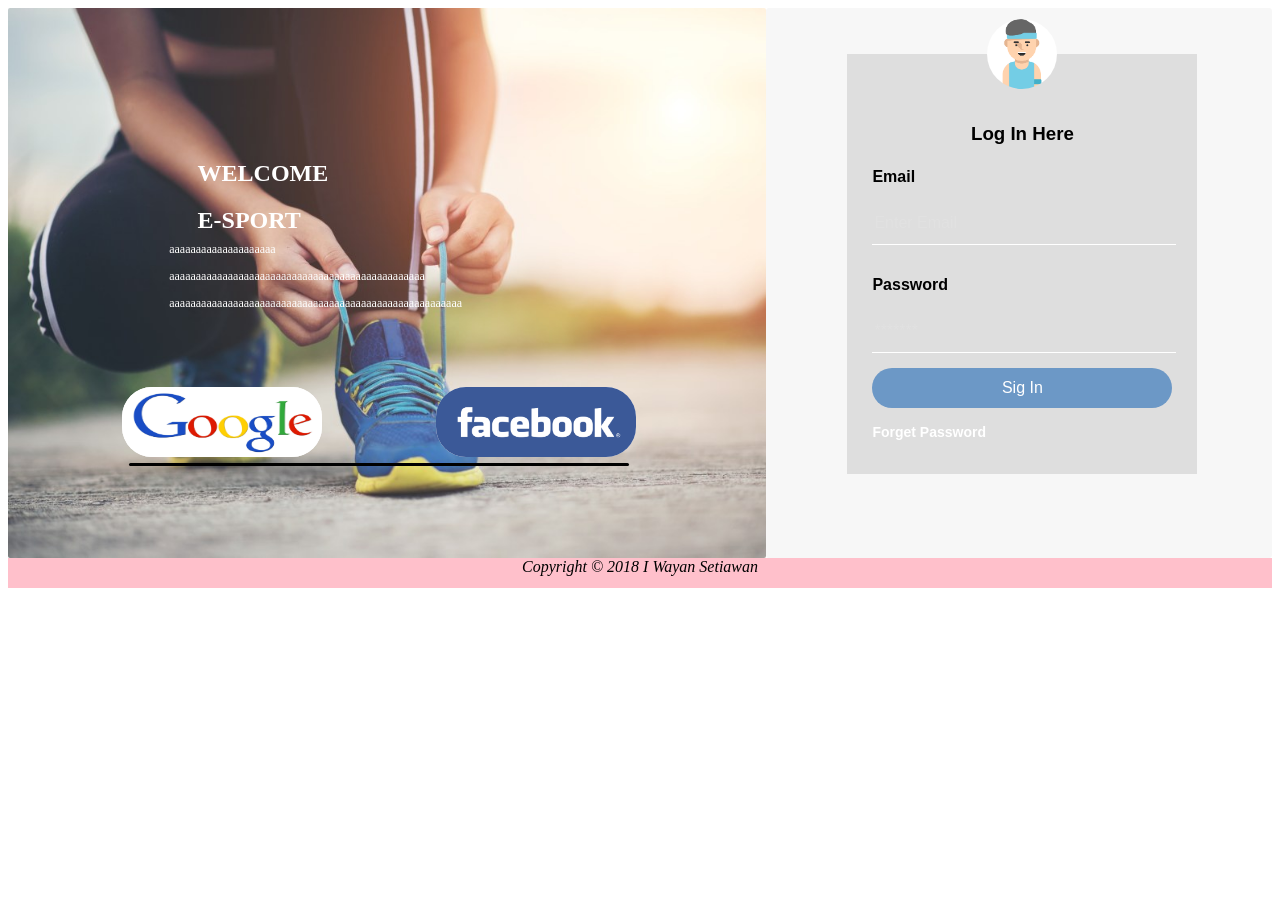
<file: index.html>
<!DOCTYPE html>
<html>
<head>
	<meta charset="utf-8">
	<title>login</title>
	<link rel="stylesheet" type="text/css" href="assets/login.css">
</head>
<body>
	<section class="satu">
		<div class="conten">
			<h1>WELCOME</h1>
			<h1>E-SPORT</h1>
			<div class="isi">
				<p>aaaaaaaaaaaaaaaaaaaa</p>
				<p>aaaaaaaaaaaaaaaaaaaaaaaaaaaaaaaaaaaaaaaaaaaaaaaa</p>
				<p>aaaaaaaaaaaaaaaaaaaaaaaaaaaaaaaaaaaaaaaaaaaaaaaaaaaaaaa</p>
				
			</div>
		</div>
		<div class="account">
			<div class="cara1">
				<img src="assets/img/google.jpg">
			</div>
			<div class="cara2">
				<img src="assets/img/facebook.png">
			</div>
		</div>
		<div class="tambahan"></div>
	</section>
	<section class="dua">
		<div class="login">
			<img src="assets/img/icon.png" class="user">
			<h3>Log In Here</h3>
			<form action="home.html" onsubmit="return validasiform()">
				<p>Email</p>
				<input type="text" id="mail" name="Email" placeholder="Enter Email">
				<p>Password</p>
				<input type="password" id="password" name="password" placeholder="*******" >
				<button type="" name="submit">Sig In</button>
				<a href="#" class="help">Forget Password </a>
			</form>
		</div>
	</section>
	<script type="text/javascript">
		function validasiform(){
			var mail=document.getElementById('mail').value;
			var password=document.getElementById('password').value;
			
			
			if (mail =="" && password =="") {
				alert("please enter your Email and password")
				return false;
			}
			else if (mail == "") {
				alert("please enter your Email")
				return false;
			}
			else if (password == "") {
				alert("please enter your password")
				return false;
			}
			else if (mail== "setiawan@gmail.com" && password== "setiawan" )  {
				alert("WELCOME"+ "" + mail)
				return true;
			}
			else {
				alert("Email and password you entered do not macth")
				return false;
			}
			}
			
		
		/*function check(form){
			if(Email.value =="Setiawan@gmail.com" && password.value == "setiawan") {
				window.open('home.html')		
			}
			else{
				alert("the Email and password you entered don't match")
			}
		}*/
		/*class Users{
    constructor(username,password){
      this.Email = Email;
      this.password = password;
    }
    control_variable(control_Email,control_password){
      this.control_Email = control_Email;
      this.control_password = control_password;
    }
    control(){
      if(this.control_username == this.username && this.control_password == this.password){
        $(".message").text(`WELCOME ${$('#username').val()}`)
      }else{
        $(".message").text('You have entered incorrectly.')
      }
    }
  };

  let User_variables = {
    // username : password
    "furkan" : 'gulsen',
    "maria"  : "allen",
    "bob"    : "quenn",
    'rick'   : 'rick123'
  }

  var modal = document.getElementById('myModal');
  var btn = document.getElementById("myBtn");
  var span = document.getElementsByClassName("close")[0];

  $("#login").click(function(){
    let user = new Users($('#username').val(), $('#password').val());
    var password = User_variables[$('#username').val()]
    user.control_variable($('#username').val(),password);
    user.control();
    modal.style.display = "block";
  });

  span.onclick = function() {
    modal.style.display = "none";
  };

  window.onclick = function(event) {
    if (event.target == modal) {
      modal.style.display = "none";
    }
  }
        */
	</script>
	<footer>Copyright &copy; 2018 I Wayan Setiawan</footer>

</body>
</html>
</file>
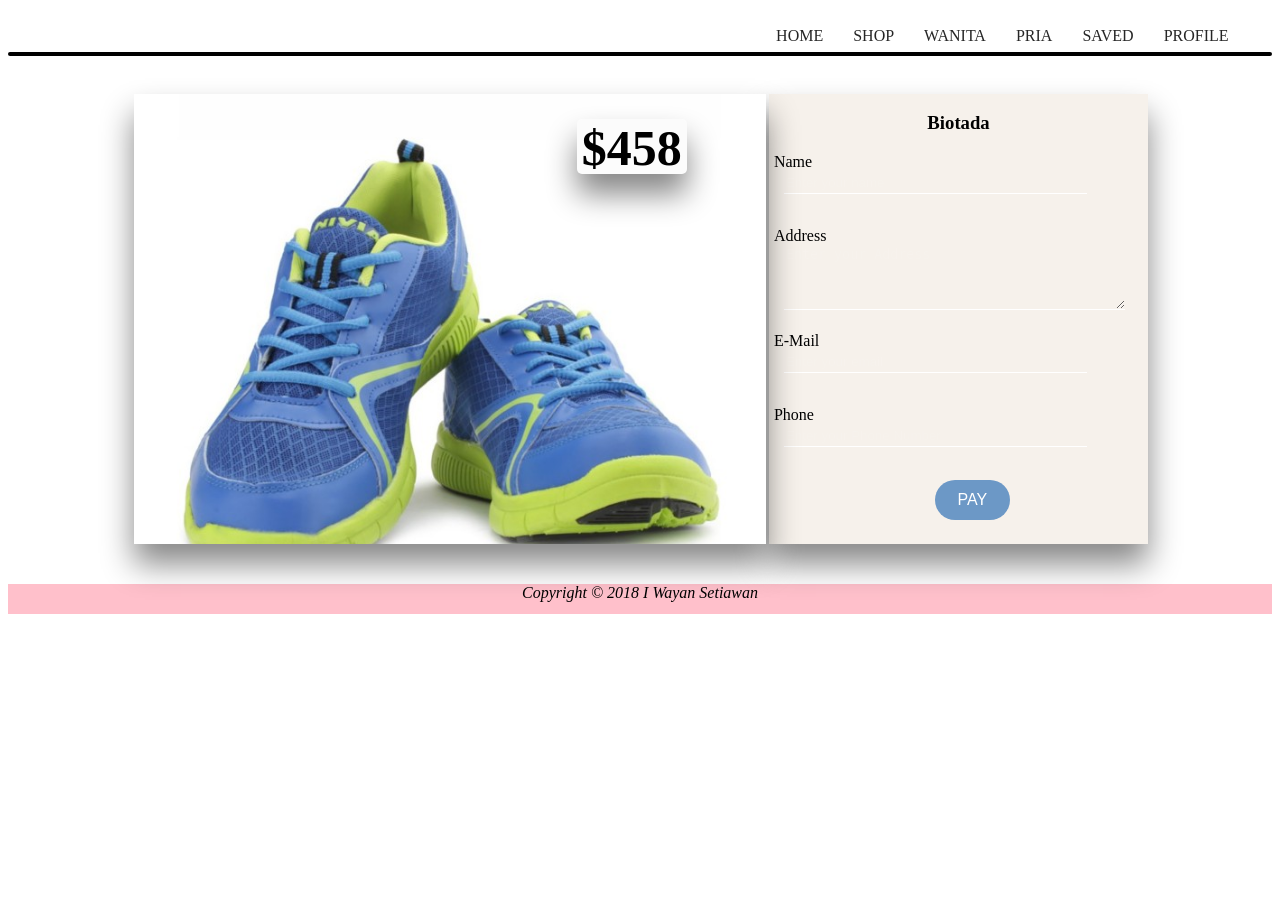
<file: bayar.html>
<!DOCTYPE html>
<html>
<head>
	<title>bayar</title>
	<link rel="stylesheet" type="text/css" href="assets/bayar.css">
</head>
<body>
	<ul>
		<li><a href="home.html">Home</a></li>
		<li><a href="shop.html">Shop</a></li>
		<li><a href="category_wanita.html">Wanita</a></li>
		<li><a href="category_pria.html">Pria</a></li>
		<li><a href="saved.html">Saved</a></li>
		<li><a href="profile.html">Profile</a></li>
	</ul>
	<div class="batas"></div>
	<div class="bayar">
			<h3>Biotada</h3>
			<form>
				Name <br><input type="text" name="" placeholder="Enter your name"><br><br>
				Address <br><textarea rows="4" cols="40" placeholder="Enter your Address"></textarea><br><br>
				E-Mail <br><input type="text" name="" placeholder="Enter your email"><br><br>
				Phone <br><input type="text" name="" placeholder="Enter your Phone Number"><br><br>
				<button type="button" onclick="alert('check your E-Mail to our comfirmation')">PAY</button>
			</form>
		</div>
	<div class="kiri">
		<div class="harga"><strong>$458</strong></div>
	</div>
	
	<footer>Copyright &copy; 2018 I Wayan Setiawan</footer>
</body>
</html>
</file>
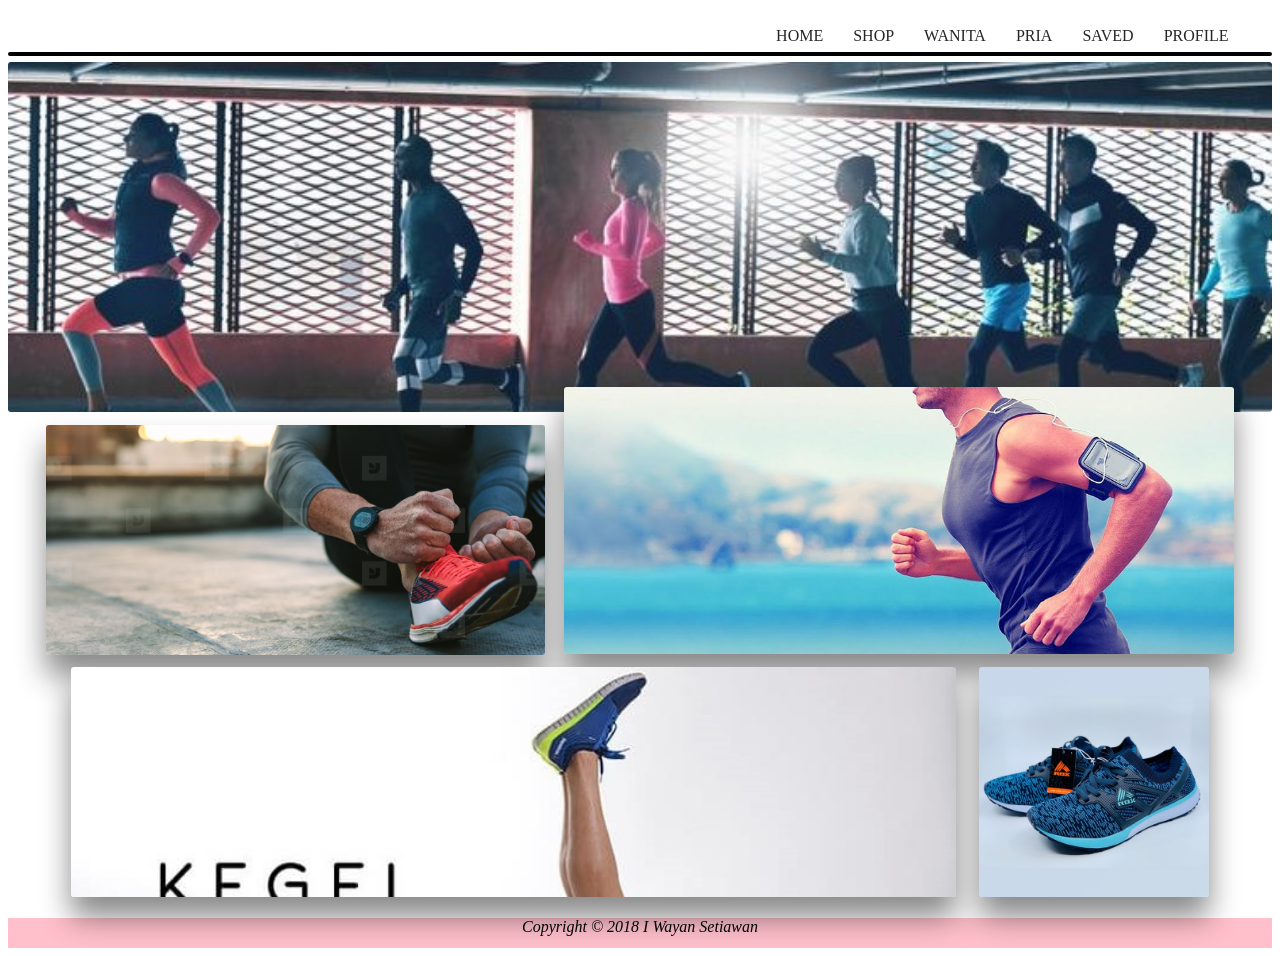
<file: category_pria.html>
<!DOCTYPE html>
<html>
<head>
	<title>category pria</title>
	<link rel="stylesheet" type="text/css" href="assets/catagory_pria.css">
</head>
<body>
	<ul>
		<li><a href="home.html">Home</a></li>
		<li><a href="shop.html">Shop</a></li>
		<li><a href="category_wanita.html">Wanita</a></li>
		<li><a href="category_pria.html">Pria</a></li>
		<li><a href="saved.html">Saved</a></li>
		<li><a href="profile.html">Profile</a></li>
	</ul>
	<div class="batas"></div>
	<div class="utama"></div>
	<div class="kiri"  onclick="window.location.href='show_pria.html'"></div>
	<div class="kanan"  onclick="window.location.href='show_pria.html'"></div>
	<div class="isikiri"  onclick="window.location.href='show_pria.html'"></div>
	<div class="isikanan  onclick="window.location.href='show_pria.html'""></div>
	<footer>Copyright &copy; 2018 I Wayan Setiawan</footer>
</body>
</html>
</file>
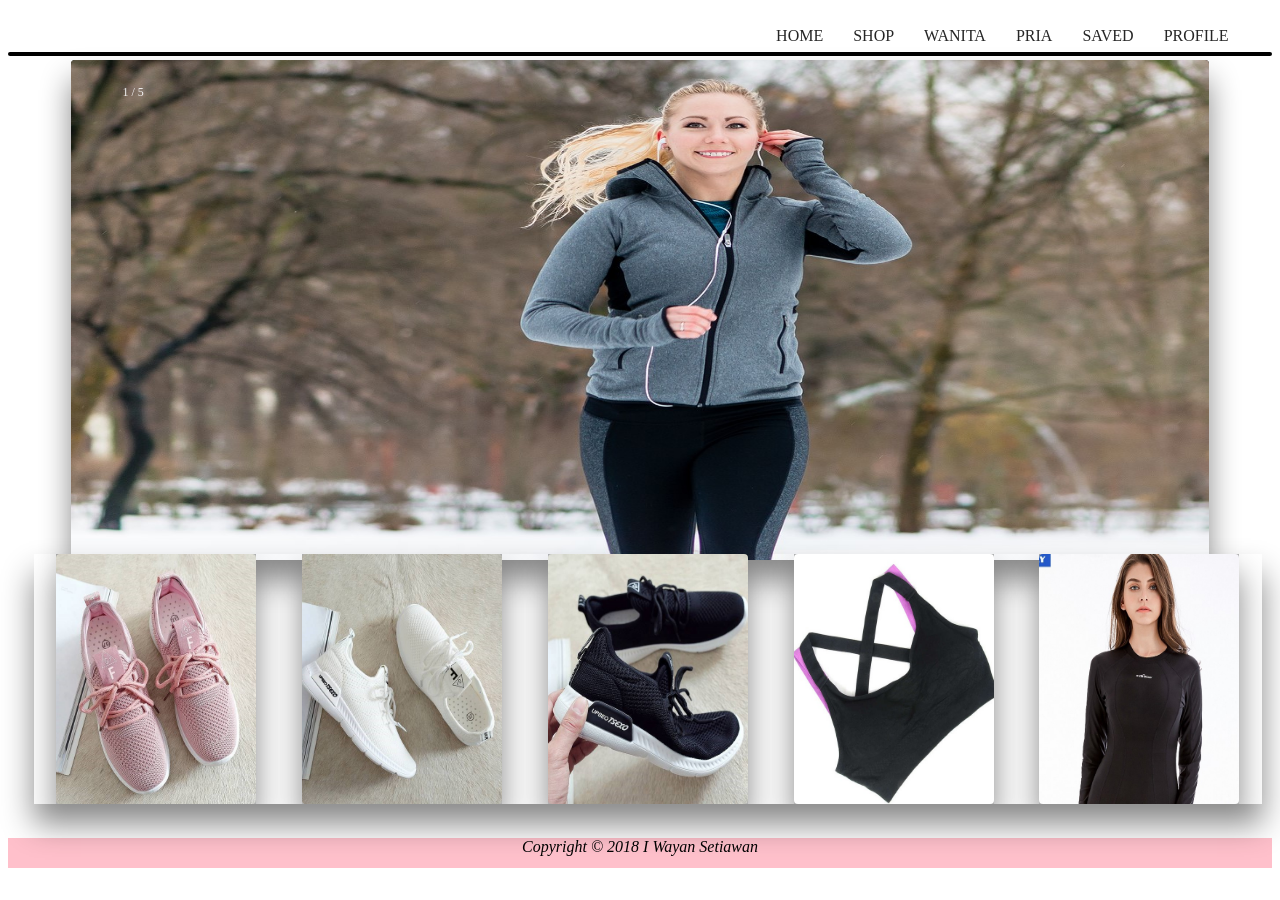
<file: category_wanita.html>
<!DOCTYPE html>
<html>
<head>
	<meta name="viewport" content="width=device-width, initial-scale=1">
	<title>category wanita</title>
	<link rel="stylesheet" type="text/css" href="assets/catagory_wanita.css">
	
</head>
<body>
	<ul>
		<li><a href="home.html">Home</a></li>
    <li><a href="shop.html">Shop</a></li>
    <li><a href="category_wanita.html">Wanita</a></li>
    <li><a href="category_pria.html">Pria</a></li>
    <li><a href="saved.html">Saved</a></li>
    <li><a href="profile.html">Profile</a></li>
	</ul>
	<div class="batas"></div>
	<div class="slideshow-container">
		<div class="mySlides fade">
  <div class="numbertext">1 / 5</div>
  <img src="assets/img/slide_woman1.jpg" style="width:100%">
</div>
<div class="mySlides fade">
  <div class="numbertext">2 / 5</div>
  <img src="assets/img/slide_woman2.jpg" style="width:100%">
</div>
<div class="mySlides fade">
  <div class="numbertext">3 / 5</div>
  <img src="assets/img/slide_woman3.jpg" style="width:100%">
</div>

<div class="mySlides fade">
  <div class="numbertext">4 / 5</div>
  <img src="assets/img/slide_woman4.jpg" style="width:100%">
</div>

<div class="mySlides fade">
  <div class="numbertext">5 / 5</div>
  <img src="assets/img/slide_woman5.jpg" style="width:100%">

</div>

</div>
<div style="text-align:center">
  <span class="dot" onclick="currentSlide(1)"></span> 
  <span class="dot" onclick="currentSlide(2)"></span> 
  <span class="dot" onclick="currentSlide(3)"></span> 
  <span class="dot" onclick="currentSlide(4)"></span>
  <span class="dot" onclick="currentSlide(5)"></span>
</div>
<div class="isiconten">
	<div class="bagian" onclick="window.location.href='show_wanita.html'">
   <img src="assets/img/wanita.jpg" class="isibagian"> 
  </div>
	<div class="bagian" onclick="window.location.href='show_wanita.html'">
    <img src="assets/img/wanita1.jpg" class="isibagian">  
  </div>
	<div class="bagian" onclick="window.location.href='show_wanita.html'">
    <img src="assets/img/wanita2.jpg" class="isibagian">  
  </div>
	<div class="bagian" onclick="window.location.href='show_wanita.html'">
    <img src="assets/img/wanita3.jpg" class="isibagian">  
  </div>
	<div class="bagian" onclick="window.location.href='show_wanita.html'">
    <img src="assets/img/wanita4.jpg" class="isibagian">  
  </div>
</div>

<script>
var slideIndex = 0;
showSlides();

function showSlides() {
  var i;
  var slides = document.getElementsByClassName("mySlides");
  var dots = document.getElementsByClassName("dot");
  for (i = 0; i < slides.length; i++) {
    slides[i].style.display = "none";  
  }
  slideIndex++;
  if (slideIndex > slides.length) {slideIndex = 1}    
  for (i = 0; i < dots.length; i++) {
    dots[i].className = dots[i].className.replace(" active", "");
  }
  slides[slideIndex-1].style.display = "block";  
  dots[slideIndex-1].className += " active";
  setTimeout(showSlides, 4000); // Change image every 2 seconds
}
</script>
<footer>Copyright &copy; 2018 I Wayan Setiawan</footer>
</body>
</html>
</file>
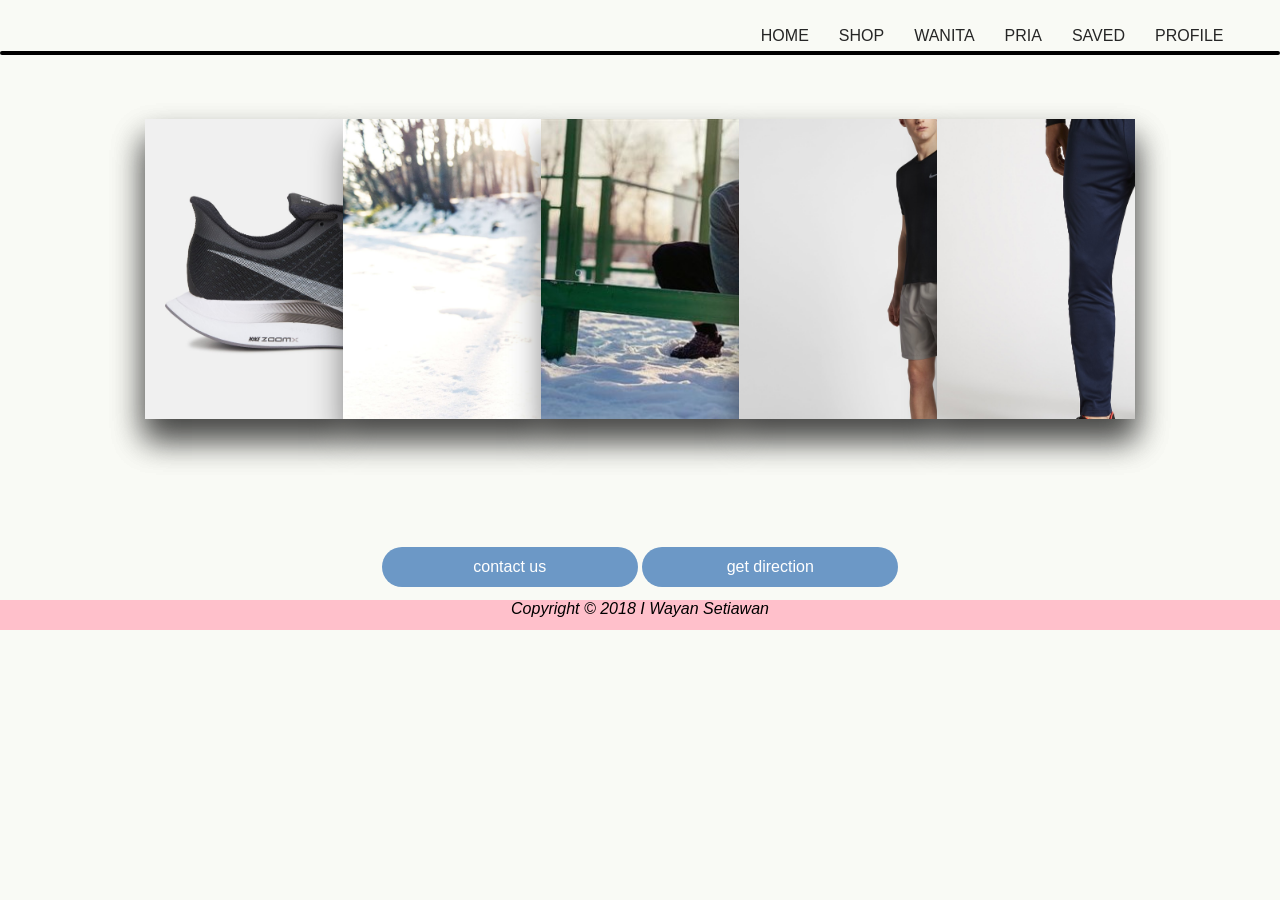
<file: home.html>
<!DOCTYPE html>
<html>
<head>
	<title>home</title>
	<link rel="stylesheet" type="text/css" href="assets/home.css">
</head>
<body>
	<ul>
		<li><a href="home.html">Home</a></li>
		<li><a href="shop.html">Shop</a></li>
		<li><a href="category_wanita.html">Wanita</a></li>
		<li><a href="category_pria.html">Pria</a></li>
		<li><a href="saved.html">Saved</a></li>
		<li><a href="profile.html">Profile</a></li>
	</ul>
	<div class="batas"></div>
	 <div class="accordion">

        <!-- BOX 1 -->
        <div class="box a1" onclick="window.location.href='show_pria.html'">
                <div class="text">
                    <h2>Lorem Ipsum</h2>
                    <p>
                        Lorem ipsum dolor sit amet, consectetur adipiscing elit.
                        Vestibulum iaculis nisl sed dictum aliquam.
                    </p>
                </div>
        </div>

        <!-- BOX 2 -->
        <div class="box a2" onclick="window.location.href='show_wanita.html'">
                <div class="text">
                    <h2>Lorem Ipsum</h2>
                    <p>
                        Lorem ipsum dolor sit amet, consectetur adipiscing elit.
                        Vestibulum iaculis nisl sed dictum aliquam.
                    </p>
                </div>
        </div>

        <!-- BOX 3 -->
        <div class="box a3" onclick="window.location.href='show_pria.html'">
                <div class="text">
                    <h2>Lorem Ipsum</h2>
                    <p>
                        Lorem ipsum dolor sit amet, consectetur adipiscing elit.
                        Vestibulum iaculis nisl sed dictum aliquam.
                    </p>
                </div>
        </div>

        <!-- BOX 1 -->
        <div class="box a4" onclick="window.location.href='show_pria.html'">
                <div class="text">
                    <h2>Lorem Ipsum</h2>
                    <p>
                        Lorem ipsum dolor sit amet, consectetur adipiscing elit.
                        Vestibulum iaculis nisl sed dictum aliquam.
                    </p>
                </div>
        </div>

        <!-- BOX 5 -->
        <div class="box a5" onclick="window.location.href='show_pria.html'">
            <div class="text">
                    <h2>Lorem Ipsum</h2>
                    <p>
                        Lorem ipsum dolor sit amet, consectetur adipiscing elit.
                        Vestibulum iaculis nisl sed dictum aliquam.
                    </p>
            </div>
        </div>

    </div>
    <div class="api">
        <button onclick="window.location.href='contac_us.html'">contact us</button>
        <button>get direction</button>
    </div>
    
<footer>Copyright &copy; 2018 I Wayan Setiawan</footer>
</body>
</html>
</file>
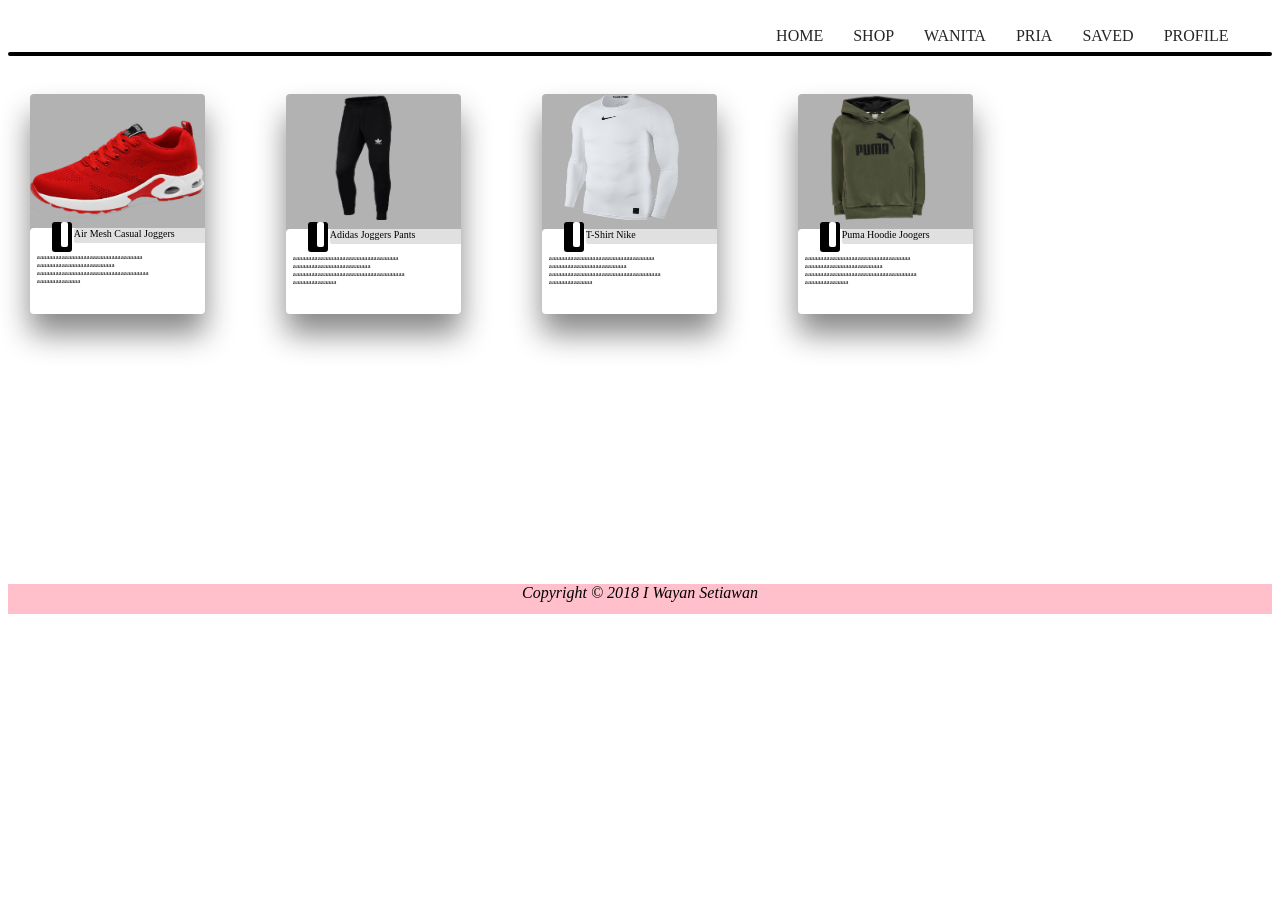
<file: saved.html>
<!DOCTYPE html>
<html>
<head>
	<title>saved</title>
	<link rel="stylesheet" type="text/css" href="assets/saved.css">
</head>
<body>
	<ul>
		<li><a href="home.html">Home</a></li>
		<li><a href="shop.html">Shop</a></li>
		<li><a href="category_wanita.html">Wanita</a></li>
		<li><a href="category_pria.html">Pria</a></li>
		<li><a href="saved.html">Saved</a></li>
		<li><a href="profile.html">Profile</a></li>
	</ul>
	<div class="batas"></div>
	<div class="conten" onclick="window.location.href='category_pria.html'">
		<img src="assets/img/home_sepatu3.png" class="bagian" >
		<div class="isic">
			<div class="pembatas">
				<div class="variasi"></div>
			</div>
			<p class="isico">Air Mesh Casual Joggers</p>
			<div class="tambahanc">
				<p class="isitam">aaaaaaaaaaaaaaaaaaaaaaaaaaaaaaaaaa<br>aaaaaaaaaaaaaaaaaaaaaaaaa<br>aaaaaaaaaaaaaaaaaaaaaaaaaaaaaaaaaaaa<br>aaaaaaaaaaaaaa</p>
			</div>
		</div>
	</div>
	<div class="conten1" onclick="window.location.href='category_pria.html'">
		<img src="assets/img/home_pants.png" class="bagian1">
		<div class="isic">
			<div class="pembatas">
				<div class="variasi"></div>
			</div>
			<p class="isico">Adidas Joggers Pants</p>
			<div class="tambahanc">
				<p class="isitam">aaaaaaaaaaaaaaaaaaaaaaaaaaaaaaaaaa<br>aaaaaaaaaaaaaaaaaaaaaaaaa<br>aaaaaaaaaaaaaaaaaaaaaaaaaaaaaaaaaaaa<br>aaaaaaaaaaaaaa</p>
			</div>
		</div>
	</div>
	<div class="conten2" onclick="window.location.href='category_pria.html'">
		<img src="assets/img/home_t-shirt.png" class="bagian1">
		<div class="isic">
			<div class="pembatas">
				<div class="variasi"></div>
			</div>
			<p class="isico">T-Shirt Nike</p>
			<div class="tambahanc">
				<p class="isitam">aaaaaaaaaaaaaaaaaaaaaaaaaaaaaaaaaa<br>aaaaaaaaaaaaaaaaaaaaaaaaa<br>aaaaaaaaaaaaaaaaaaaaaaaaaaaaaaaaaaaa<br>aaaaaaaaaaaaaa</p>
			</div>
		</div>
	</div>
	<div class="conten3" onclick="window.location.href='category_pria.html'">
		<img src="assets/img/home_hoodie.png" class="bagian1">
		<div class="isic">
			<div class="pembatas">
				<div class="variasi"></div>
			</div>
			<p class="isico">Puma Hoodie Joogers</p>
			<div class="tambahanc">
				<p class="isitam">aaaaaaaaaaaaaaaaaaaaaaaaaaaaaaaaaa<br>aaaaaaaaaaaaaaaaaaaaaaaaa<br>aaaaaaaaaaaaaaaaaaaaaaaaaaaaaaaaaaaa<br>aaaaaaaaaaaaaa</p>
			</div>
		</div>
	</div>
	
	<footer>Copyright &copy; 2018 I Wayan Setiawan</footer>
</body>
</html>
</file>
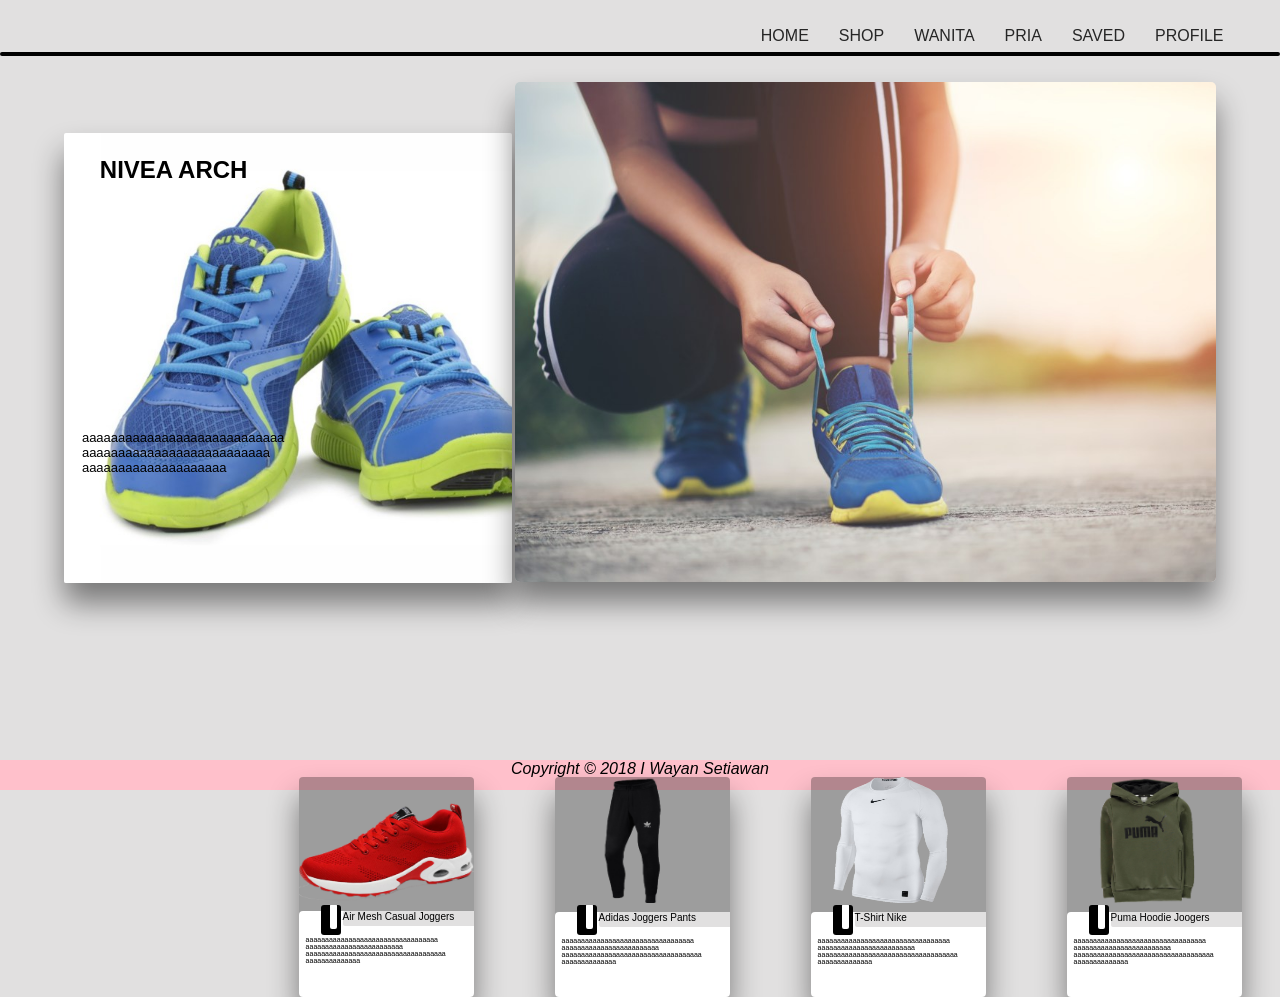
<file: shop.html>
<!DOCTYPE html>
<html>
<head>
	<title>shop</title>
	<link rel="stylesheet" type="text/css" href="assets/shop.css">
</head>
<body>
	<ul>
		<li><a href="home.html">Home</a></li>
		<li><a href="shop.html">Shop</a></li>
		<li><a href="category_wanita.html">Wanita</a></li>
		<li><a href="category_pria.html">Pria</a></li>
		<li><a href="saved.html">Saved</a></li>
		<li><a href="profile.html">Profile</a></li>
	</ul>
	<div class="batas"></div>
	<div class="satu" onclick="window.location.href='category_pria.html'">
		<div class="isiba">
			<h2>NIVEA ARCH</h2>
		</div>
		<div class="isibak">
			<p class="jelas">
				aaaaaaaaaaaaaaaaaaaaaaaaaaaa<br>aaaaaaaaaaaaaaaaaaaaaaaaaa<br>aaaaaaaaaaaaaaaaaaaa
			</p>
		</div>
	</div>
	<div class="dua" onclick="window.location.href='category_wanita.html'"></div>
	<div class="conten" onclick="window.location.href='category_pria.html'">
		<img src="assets/img/home_sepatu3.png" class="bagian" >
		<div class="isic">
			<div class="pembatas">
				<div class="variasi"></div>
			</div>
			<p class="isico">Air Mesh Casual Joggers</p>
			<div class="tambahanc">
				<p class="isitam">aaaaaaaaaaaaaaaaaaaaaaaaaaaaaaaaaa<br>aaaaaaaaaaaaaaaaaaaaaaaaa<br>aaaaaaaaaaaaaaaaaaaaaaaaaaaaaaaaaaaa<br>aaaaaaaaaaaaaa</p>
			</div>
		</div>
	</div>
	<div class="conten1" onclick="window.location.href='category_pria.html'">
		<img src="assets/img/home_pants.png" class="bagian1">
		<div class="isic">
			<div class="pembatas">
				<div class="variasi"></div>
			</div>
			<p class="isico">Adidas Joggers Pants</p>
			<div class="tambahanc">
				<p class="isitam">aaaaaaaaaaaaaaaaaaaaaaaaaaaaaaaaaa<br>aaaaaaaaaaaaaaaaaaaaaaaaa<br>aaaaaaaaaaaaaaaaaaaaaaaaaaaaaaaaaaaa<br>aaaaaaaaaaaaaa</p>
			</div>
		</div>
	</div>
	<div class="conten2" onclick="window.location.href='category_pria.html'">
		<img src="assets/img/home_t-shirt.png" class="bagian1">
		<div class="isic">
			<div class="pembatas">
				<div class="variasi"></div>
			</div>
			<p class="isico">T-Shirt Nike</p>
			<div class="tambahanc">
				<p class="isitam">aaaaaaaaaaaaaaaaaaaaaaaaaaaaaaaaaa<br>aaaaaaaaaaaaaaaaaaaaaaaaa<br>aaaaaaaaaaaaaaaaaaaaaaaaaaaaaaaaaaaa<br>aaaaaaaaaaaaaa</p>
			</div>
		</div>
	</div>
	<div class="conten3" onclick="window.location.href='category_pria.html'">
		<img src="assets/img/home_hoodie.png" class="bagian1">
		<div class="isic">
			<div class="pembatas">
				<div class="variasi"></div>
			</div>
			<p class="isico">Puma Hoodie Joogers</p>
			<div class="tambahanc">
				<p class="isitam">aaaaaaaaaaaaaaaaaaaaaaaaaaaaaaaaaa<br>aaaaaaaaaaaaaaaaaaaaaaaaa<br>aaaaaaaaaaaaaaaaaaaaaaaaaaaaaaaaaaaa<br>aaaaaaaaaaaaaa</p>
			</div>
		</div>
	</div>
	<footer>Copyright &copy; 2018 I Wayan Setiawan</footer>
</body>
</html>
</file>
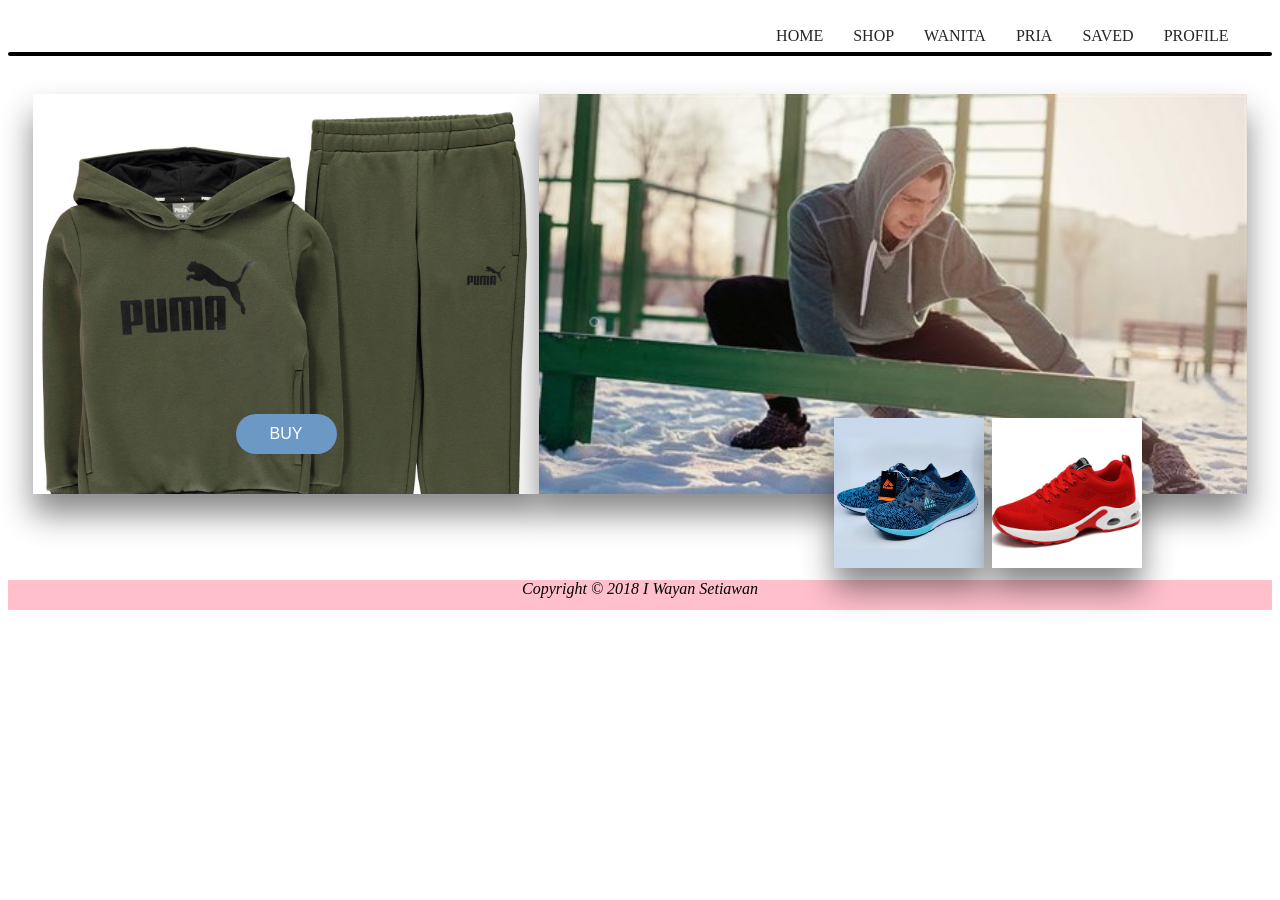
<file: show_pria.html>
<!DOCTYPE html>
<html>
<head>
	<title>show pria</title>
	<link rel="stylesheet" type="text/css" href="assets/show_pria.css">
</head>
<body>
	<ul>
		<li><a href="home.html">Home</a></li>
		<li><a href="shop.html">Shop</a></li>
		<li><a href="category_wanita.html">Wanita</a></li>
		<li><a href="category_pria.html">Pria</a></li>
		<li><a href="saved.html">Saved</a></li>
		<li><a href="profile.html">Profile</a></li>
	</ul>
	<div class="batas"></div>
	<div class="kiri">
		<div class="tombol">
			<button onclick="window.location.href='bayar.html'">BUY</button>
		</div>
	</div>
	<div class="kanan"></div>
	<div class="kananbawah">
		<div class="isi bawah" onclick="window.location.href='category_pria.html'"></div>
		<div class="isi sebelah" onclick="window.location.href='category_pria.html'"></div>
	</div>
	<footer>Copyright &copy; 2018 I Wayan Setiawan</footer>
</body>
</html>
</file>
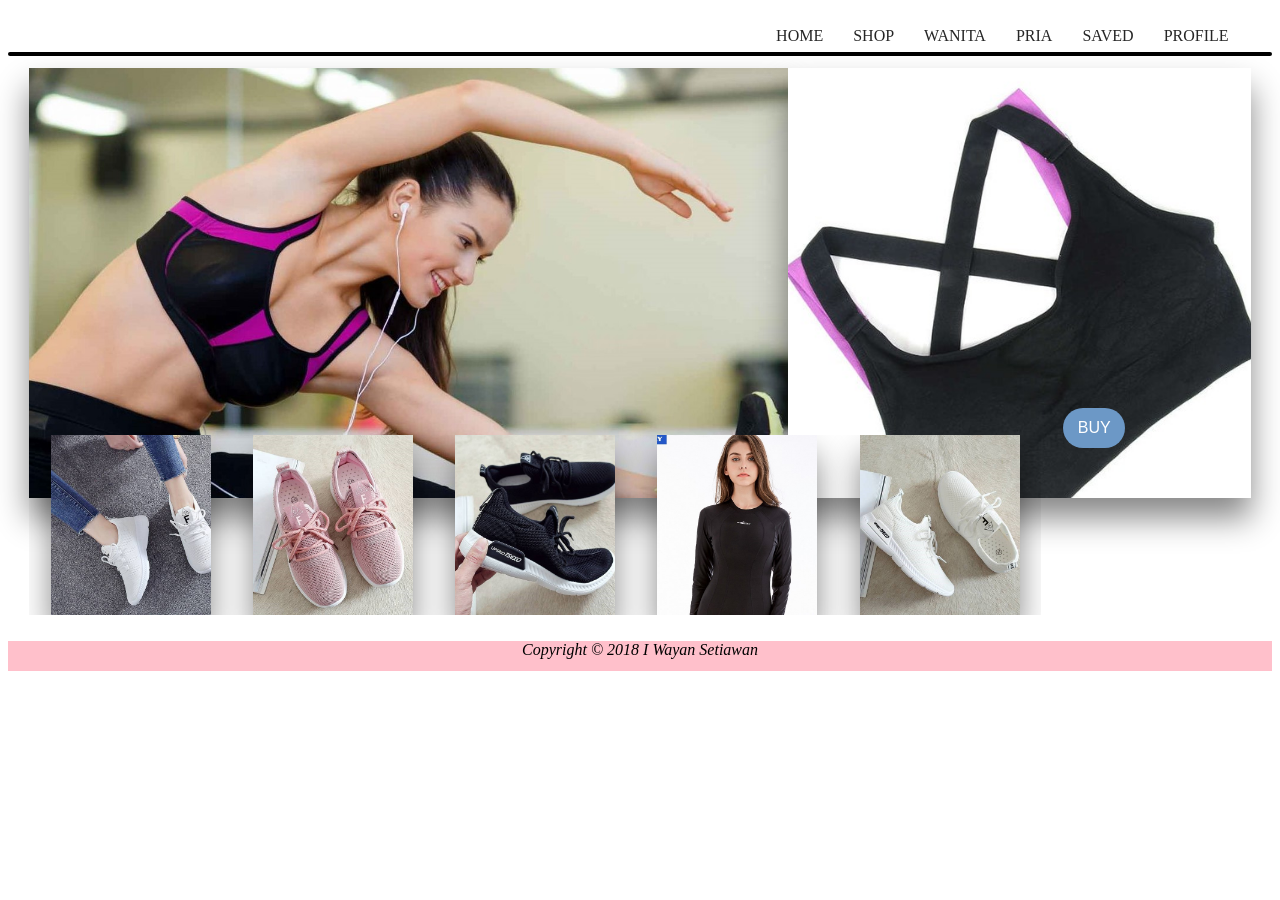
<file: show_wanita.html>
<!DOCTYPE html>
<html>
<head>
	<title>show_wanita</title>
	<link rel="stylesheet" type="text/css" href="assets/show_wanita.css">
</head>
<body>
	<ul>
		<li><a href="home.html">Home</a></li>
		<li><a href="shop.html">Shop</a></li>
		<li><a href="category_wanita.html">Wanita</a></li>
		<li><a href="category_pria.html">Pria</a></li>
		<li><a href="saved.html">Saved</a></li>
		<li><a href="profile.html">Profile</a></li>
	</ul>
	<div class="batas"></div>
	<div class="kiri"></div>
	<div class="kanan">
		<div class="tombol">
			<button onclick="window.location.href='bayar.html'">BUY</button>
		</div>
	</div>
	<div class="bawah">
		<div class="isibawah satu" onclick="window.location.href='category_wanita.html'"></div>
		<div class="isibawah dua" onclick="window.location.href='category_wanita.html'"></div>
		<div class="isibawah tiga" onclick="window.location.href='category_wanita.html'"></div>
		<div class="isibawah empat" onclick="window.location.href='category_wanita.html'"></div>
		<div class="isibawah lima" onclick="window.location.href='category_wanita.html'"></div>
	</div>
	<footer>Copyright &copy; 2018 I Wayan Setiawan</footer>
</body>
</html>
</file>
<file: assets/login.css>
.satu{
	background: url(img/BACK.jpg);
	background-size: cover;
	width: 60%;
	height: 550px;
	float: left;
	border-radius: 2px;
}
.conten{
	background-color: none;
	margin-left: 25%;
	margin-top: 20%;
	color: #ffffff;
}
.isi{
	background-color: none;
	margin-top: -2%;
	margin-left: -5%;
	font-size: 12px;
}
.account{
	margin-top: 10%;
}
.cara1{
	background-color: white;
	height: 70px;
	width: 200px;
	margin-left: 15%;
	float: left;
	border-radius: 30px;
}
.cara2{
	background-color: white;
	height: 70px;
	width: 200px;
	margin-left: 15%;
	float: left;
	border-radius: 30px;
}
img{
	height: 70px;
	width: 200px;
	border-radius: 30px;
}
.tambahan{
	background-color: black;
	height: 3px;
	width: 500px;
	margin-left: 16%;
	margin-top: 20%;
	border-radius: 3px;
}
.dua{
	background-color: #F7F7F7;
	width: 40%;
	height: 550px;
	float: right;
	font-family: sans-serif;
	border-radius: 3px;
}
.login{
	position: absolute;
	margin-top: 20%;
	margin-left: 20%;
	transform: translate(-50%,-50%);
	width: 350px;
	height: 420px;
	padding: 50px 25px;
	box-sizing: border-box;
	background: rgba(0,0,0,.1);
}
.user{
	width: 70px;
	height: 70px;
	border-radius: 50%;
	overflow: hidden;
	position: absolute;
	top: calc(-70px/2);
	left: calc(50% - 35px);
}
h3{
	padding: 0 0 5px;
	text-align: center;
}
.login p{
	font-weight: bold;
}
.login input{
	width: 100%;
	margin-bottom: 15px;
}
.login button{
	width: 100%;
	margin-bottom: 15px;
}
.login input[type="text"],
.login input[type="password"]
{
	border: none;
	border-bottom: 1px solid #fff;
	background: transparent;
	outline: none;
	height: 40px;
	color: #fff;
	font-size: 16px;
}
::placeholder{
	color: rgba(255,255,255,.1);
}

.login button
{
	border: none;
	outline: none;
	height: 40px;
	color: #fff;
	font-size: 16px;
	background: #6c98c6;
	border-radius: 20px;
}
.login button:hover{
	background: #98b7d7;
	color: #2d3440;
}
.login a{
	color: #fff;
	font-size: 14px;
	font-weight: bold;
	text-decoration: none;
}
.help:hover{
	color: blue;
}
footer{
	background-color:pink;
			clear: left;
			width: 100%;
			height: 30px;
			text-align: center;
			font-style: oblique;
			margin-top: 3%;
}
</file>
<file: assets/bayar.css>
ul{
    position: absolute;
    top: 4%;
    right: -16%;
    transform: translate(-50%,-50%);
    display: flex;
    margin: 0;
    padding: 0;
}
ul li{
    list-style: none;
}
ul li a{
    position: relative;
    display: block;
    padding: 10px 15px;
    text-align: center;
    font-size: 16px;
    text-transform: uppercase;
    text-decoration: none;
    color: #262626;
    transition: .5s;
}
ul li a:before{
    content: "";
    position: absolute;
    top: 0;
    left: 0%;
    width: 100%;
    height: 2px;
    background: #262626;
    transform: scaleX(0);
    z-index: -1;
    transform-origin: right;
    transition: transform .5s;
}
ul li a:hover:before{
    transform: scaleX(1);
    transform-origin: left
}
ul li a:after{
    content: "";
    position: absolute;
    bottom: 0;
    right: 0%;
    width: 100%;
    height: 2px;
    background: #262626;
    transform: scaleX(0);
    z-index: -1;
    transform-origin: left;
    transition: transform .5s;
}
ul li a:hover:after{
    transform: scaleX(1);
    transform-origin: right
}
.batas{
    background-color: black;
    width: 100%;
    height: 4px;
    margin-top: 4.1%;
    border-radius: 2px;
}
.kiri{
    background:url(img/home_sepatu2.jpg);
    background-size: cover;
    height: 450px;
    width: 50%;
    margin-top: 3%;
    margin-left: 10%;
    float: left;
    box-shadow: 0px 20px 30px rgba(0, 0, 0, 0.47);
}
.harga{
    background: rgba(0,0,0,.01);
    width: 110px;
    height: 55px;
    border-radius: 5px;
    text-align: center;
    font-size: 50px;
    position:relative;
    margin-left: 70%;
    margin-top: 4%;
    box-shadow: 0px 20px 30px rgba(0, 0, 0, 0.47);
}
.bayar{
    margin-top: 3%;
    margin-right: 9.8%;
    width: 30%;
    height: 450px;
    background-color:#f6f1eb;
    float: right;
     box-shadow: 0px 20px 30px rgba(0, 0, 0, 0.47);
}
h3{
    padding: 0 0 0;
    text-align: center;
}
.bayar input{
    margin-left:3px;
    width: 80%;
    margin-bottom: 15px;
}
.bayar button{
    width: 100%;
    margin-bottom: 15px;
}
.bayar input[type="text"]
{
   border: none;
    border-bottom: 1px solid #fff;
    background: transparent;
    outline: none;
    height: 20px;
    margin-left: 10px;
}
form{
    margin-left: 5px;
}
textarea{
    border: none;
    margin-left: 10px;
    border-bottom: 1px solid #fff;
    background: transparent;
    outline: none;

}
::placeholder{
    color: rgba(255,255,255,.1);
}

.bayar button
{
    border: none;
    outline: none;
    width: 20%;
    height: 40px;
    color: #fff;
    font-size: 16px;
    background: #6c98c6;
    border-radius: 20px;
    margin-left: 43%;
}
.bayar button:hover{
    background: #98b7d7;
    color: #2d3440;
}
footer{
    background-color:pink;
            clear: left;
            width: 100%;
            height: 30px;
            margin-top: 41.8%;
            text-align: center;
            font-style: oblique;
}
</file>
<file: assets/catagory_pria.css>
ul{
    position: absolute;
    top: 4%;
    right: -16%;
    transform: translate(-50%,-50%);
    display: flex;
    margin: 0;
    padding: 0;
}
ul li{
    list-style: none;
}
ul li a{
    position: relative;
    display: block;
    padding: 10px 15px;
    text-align: center;
    font-size: 16px;
    text-transform: uppercase;
    text-decoration: none;
    color: #262626;
    transition: .5s;
}
ul li a:before{
    content: "";
    position: absolute;
    top: 0;
    left: 0%;
    width: 100%;
    height: 2px;
    background: #262626;
    transform: scaleX(0);
    z-index: -1;
    transform-origin: right;
    transition: transform .5s;
}
ul li a:hover:before{
    transform: scaleX(1);
    transform-origin: left
}
ul li a:after{
    content: "";
    position: absolute;
    bottom: 0;
    right: 0%;
    width: 100%;
    height: 2px;
    background: #262626;
    transform: scaleX(0);
    z-index: -1;
    transform-origin: left;
    transition: transform .5s;
}
ul li a:hover:after{
    transform: scaleX(1);
    transform-origin: right
}
.batas{
    background-color: black;
    width: 100%;
    height: 4px;
    margin-top: 4.1%;
    border-radius: 2px;
}
.utama{
    background:url(img/pria_utama.jpg);
    background-size: cover;
    height: 350px;
    width: 100%;
    margin-top: .5%;
    border-radius: 3px;
}
.kiri{
    background:url(img/pria.jpg);
    background-size: cover;
    height: 230px;
    width: 39.5%;
    margin-top: 1%;
    margin-left: 3%;
    float: left;
     box-shadow: 0px 20px 30px rgba(0, 0, 0, 0.47);
       border-radius: 3px;
}
.kanan{
    background:url(img/pria2.jpg);
    background-size: cover;
    overflow: hidden;
    height: 267.5px;
    width: 53%;
    margin-right: 3%;
    margin-top: -2%;
    float: right;
      box-shadow: 0px 20px 30px rgba(0, 0, 0, 0.47);
       border-radius: 3px;
}
.isikiri{
    background:url(img/pria1.jpg);
    background-size: cover;
    height: 230px;
    width: 70%;
    margin-left: 5%;
    margin-top: 1%;
    float: left;
      box-shadow: 0px 20px 30px rgba(0, 0, 0, 0.47);
       border-radius: 3px;
}
.isikanan{
    background:url(img/pria3.jpg);
    background-size: cover;
    height: 230px;
    width: 230px;
    margin-right:  5%;
    margin-top: 1%;
    float: right;
      box-shadow: 0px 20px 30px rgba(0, 0, 0, 0.47);
       border-radius: 3px;

}
footer{
    background-color:pink;
            clear: left;
            width: 100%;
            height: 30px;
            margin-top: 40%;
            text-align: center;
            font-style: oblique;
}
</file>
<file: assets/catagory_wanita.css>
ul{
	position: absolute;
    top: 4%;
    right: -16%;
    transform: translate(-50%,-50%);
    display: flex;
    margin: 0;
    padding: 0;
}
ul li{
    list-style: none;
}
ul li a{
    position: relative;
    display: block;
    padding: 10px 15px;
    text-align: center;
    font-size: 16px;
    text-transform: uppercase;
    text-decoration: none;
    color: #262626;
    transition: .5s;
}
ul li a:before{
    content: "";
    position: absolute;
    top: 0;
    left: 0%;
    width: 100%;
    height: 2px;
    background: #262626;
    transform: scaleX(0);
    z-index: -1;
    transform-origin: right;
    transition: transform .5s;
}
ul li a:hover:before{
    transform: scaleX(1);
    transform-origin: left
}
ul li a:after{
    content: "";
    position: absolute;
    bottom: 0;
    right: 0%;
    width: 100%;
    height: 2px;
    background: #262626;
    transform: scaleX(0);
    z-index: -1;
    transform-origin: left;
    transition: transform .5s;
}
ul li a:hover:after{
    transform: scaleX(1);
    transform-origin: right
}
.batas{
	background-color: black;
	width: 100%;
	height: 4px;
	margin-top: 4.1%;
	border-radius: 2px;
}
/** {box-sizing: border-box}
body {font-family: Verdana, sans-serif; margin:0}
.mySlides {display: none}
img {vertical-align: middle;}*/

/* Slideshow container */
.slideshow-container {
  width: 90%;
  height: 500px;
  margin-top: .3%;
  margin-left: 5%;
  margin-bottom: 20px;
  background-color: black;
  border-radius: 4px;
  box-shadow: 0px 20px 30px rgba(0, 0, 0, 0.47);
}

/* Next & previous buttons */

/* Position the "next button" to the right */

/* On hover, add a black background color with a little bit see-through */
.prev:hover, .next:hover {
  background-color: rgba(0,0,0,0.8);
}
/* Number text (1/3 etc) */
.numbertext {
  color: #f2f2f2;
  font-size: 12px;
  margin-left: 4%;
  margin-top: 2%;
  position: absolute;
}

/* The dots/bullets/indicators */
.dot {
  cursor: pointer;
  height: 5px;
  width: 25px;
  background-color: #bbb;
  border-radius: 3px;
  opacity: 0%;
}


.active{
  background-color: #717171;
}

/* Fading animation */
.fade {
  -webkit-animation-name: fade;
  -webkit-animation-duration: 1.5s;
  animation-name: fade;
  animation-duration: 1.5s;
}

@-webkit-keyframes fade {
  from {opacity: .4} 
  to {opacity: 1}
}

@keyframes fade {
  from {opacity: .4} 
  to {opacity: 1}
}

/* On smaller screens, decrease text size */
@media only screen and (max-width: 300px) {
  .prev, .next,.text {font-size: 11px}
}
img{
    height: 500px;
    width: 90%;
    border-radius: 4px;
}
.isiconten{
   background: transparent;
    overflow: hidden;
    position: absolute;
    width: 96%;
    margin-left: 2%;
    margin-top: -2%;
    margin-bottom: 5%;
    display: flex;
    align-items: center;
    justify-content: space-around;
    box-shadow: 0px 20px 30px rgba(0, 0, 0, 0.47);

}
.isibagian{
   width: 200px;
    height: 250px;
}
.bagian{
    background:rgba(0,0,0,.3);
    width: 200px;
    height: 250px;
    box-shadow: 0px 20px 30px rgba(0, 0, 0, 0.47);
}
footer{
    background-color:pink;
            clear: left;
            width: 100%;
            height: 30px;
            margin-top: 22%;
            text-align: center;
            font-style: oblique;
}
</file>
<file: assets/home.css>
body{
	margin: 0;
	padding: 0;
	background-color: #f9faf5;
	font-family: sans-serif;
}
.dropdown .dropbtn {
  font-size: 16px;  
  border: none;
  outline: none;
  color: white;
  padding: 14px 16px;
  background-color: inherit;
  font: inherit;
  margin: 0;
}
.navbar a:hover, .dropdown:hover .dropbtn {
  background-color: red;
}

.dropdown-content {
  display: none;
  position: absolute;
  background-color: #f9f9f9;
  width: 100%;
  left: 0;
  box-shadow: 0px 8px 16px 0px rgba(0,0,0,0.2);
  z-index: 1;
}
.dropdown:hover .dropdown-content {
  display: block;
}
ul{
	 position: absolute;
    top: 4%;
    right: -16%;
    transform: translate(-50%,-50%);
    display: flex;
    margin: 0;
    padding: 0;
}
ul li{
    list-style: none;
}
ul li a{
    position: relative;
    display: block;
    padding: 10px 15px;
    text-align: center;
    font-size: 16px;
    text-transform: uppercase;
    text-decoration: none;
    color: #262626;
    transition: .5s;
}
ul li a:before{
    content: "";
    position: absolute;
    top: 0;
    left: 0%;
    width: 100%;
    height: 2px;
    background: #262626;
    transform: scaleX(0);
    z-index: -1;
    transform-origin: right;
    transition: transform .5s;
}
ul li a:hover:before{
    transform: scaleX(1);
    transform-origin: left
}
ul li a:after{
    content: "";
    position: absolute;
    bottom: 0;
    right: 0%;
    width: 100%;
    height: 2px;
    background: #262626;
    transform: scaleX(0);
    z-index: -1;
    transform-origin: left;
    transition: transform .5s;
}
ul li a:hover:after{
    transform: scaleX(1);
    transform-origin: right
}
.batas{
	background-color: black;
	width: 100%;
	height: 4px;
	margin-top: 4%;
	border-radius: 2px;
}
.accordion {
    max-width: 990px;
    background: rgba(0, 0, 0, 0.10);
    height: 300px;
    margin: 20px auto;
    display: flex;
    box-shadow: 0px 20px 30px rgba(0, 0, 0, 0.47);
    flex-direction: row;
    cursor: pointer;
    margin-bottom: 100px;
    margin-top: 5%;
}
.box {
    position: relative;
    height: 100%;
    flex: 1;
    background-position: left;
    background-size: cover;
    transition: .7s;
    box-shadow: 0px 20px 30px rgba(0, 0, 0, 0.47);
}
.box:hover{
    flex: 7;
    height: 400px;
}
.a1 {
    background-image: url(img/home.jpg);
}
.a2 {
    background-image: url(img/home2.jpg)
}
.a3 {
    background-image: url(img/home3.jpg);
    color: #fff;
}
.a4 {
    background-image: url(img/home4.jpg);
    color: #fff;
}
.a5 {
    background-image: url(img/home5.jpg); 
}
p {
    font-weight: normal;
    font-family: 'Exo 2', sans-serif;
}
.text {
    position: absolute;
    bottom: 0;
    opacity: 0;
    padding: 10px;
}
.box:hover .text{
    opacity:1;
}

@media screen and (max-width: 800px){
    body{
        margin: 0;
    }
    .accordion {
        flex-direction: column;
        height: 700px;
        box-shadow: none;
    }
    .box {
        box-shadow: none;
    }
    .box:hover {
        flex: 7;
    }
}
.api{
    text-align: center;
    margin-top: 10%;
}
.api button{
   border: none;
    outline: none;
    width: 20%;
    height: 40px;
    color: #fff;
    font-size: 16px;
    background: #6c98c6;
    border-radius: 20px;
}
button:hover{
    background: #98b7d7;
    color: #2d3440;
}
footer{
	background-color:pink;
			clear: left;
			width: 100%;
			height: 30px;
			margin-top: 1%;
			text-align: center;
			font-style: oblique;
}
</file>
<file: assets/saved.css>
ul{
    position: absolute;
    top: 4%;
    right: -16%;
    transform: translate(-50%,-50%);
    display: flex;
    margin: 0;
    padding: 0;
}
ul li{
    list-style: none;
}
ul li a{
    position: relative;
    display: block;
    padding: 10px 15px;
    text-align: center;
    font-size: 16px;
    text-transform: uppercase;
    text-decoration: none;
    color: #262626;
    transition: .5s;
}
ul li a:before{
    content: "";
    position: absolute;
    top: 0;
    left: 0%;
    width: 100%;
    height: 2px;
    background: #262626;
    transform: scaleX(0);
    z-index: -1;
    transform-origin: right;
    transition: transform .5s;
}
ul li a:hover:before{
    transform: scaleX(1);
    transform-origin: left
}
ul li a:after{
    content: "";
    position: absolute;
    bottom: 0;
    right: 0%;
    width: 100%;
    height: 2px;
    background: #262626;
    transform: scaleX(0);
    z-index: -1;
    transform-origin: left;
    transition: transform .5s;
}
ul li a:hover:after{
    transform: scaleX(1);
    transform-origin: right
}
.batas{
    background-color: black;
    width: 100%;
    height: 4px;
    margin-top: 4.1%;
    border-radius: 2px;
}
.bagian{
    margin-top: 25px;
    width: 175px;
    height: 100px;
}
.bagian1{
    width: 158px;
    height: 126px;
}
.isic{
    background-color: white;
    margin-top: 5px;
    width: 175px;
    height: 115px;
    border-radius: 4px
}
.isitam{
    font-size: 7px;
    margin-left: 4%;
    margin-right: 4%;
}
.pembatas{
    background-color: black;
    overflow: hidden;
    position: absolute;
    height: 30px;
    width: 20px;
    top: calc(115px/.9);
    left: calc(175px - 153px);
    border-radius: 3px;
}
.variasi{
    background-color: white;
    overflow: hidden;
    position: absolute;
    height: 25px;
    width: 7px;
    top:-.2px;
    left: calc(20px - 11px);
    border-radius: 2px;
}
.isico{
    background-color: #e1e0e0;
    margin-left: 44px;
    margin-top: 2%;
    height: 15px;
    width: 135px;
    font-size: 10px;
    border-radius: 2px;
}
.conten{
    background: rgba(0,0,0,.3);
    overflow: hidden;
    position: absolute;
    width: 175px;
    height: 220px;
    margin-top: 3%;
    right: calc(90% - 6%);
    border-radius: 4px;
    box-shadow: 0px 20px 30px rgba(0, 0, 0, 0.47);

}
.conten1{
    background: rgba(0,0,0,.3);
    overflow: hidden;
    position: absolute;
    width: 175px;
    height: 220px;
    margin-top: 3%;
    right: calc(90% - 26%);
    border-radius: 4px;
    box-shadow: 0px 20px 30px rgba(0, 0, 0, 0.47);
}
.conten2{
    background: rgba(0,0,0,.3);
    overflow: hidden;
    position: absolute;
    width: 175px;
    height: 220px;
    margin-top: 3%;
    right: calc(90% - 46%);
    border-radius: 4px;
    box-shadow: 0px 20px 30px rgba(0, 0, 0, 0.47);
}
.conten3{
    background: rgba(0,0,0,.3);
    overflow: hidden;
    position: absolute;
    width: 175px;
    height: 220px;
    margin-top: 3%;
    right: calc(90% - 66%);
    border-radius: 4px;
    box-shadow: 0px 20px 30px rgba(0, 0, 0, 0.47);
}
footer{
    background-color:pink;
            clear: left;
            width: 100%;
            height: 30px;
            margin-top: 41.8%;
            text-align: center;
            font-style: oblique;
}
</file>
<file: assets/shop.css>
body{
	margin: 0;
	padding: 0;
	background-color: #e1e0e0;
	font-family: sans-serif;
}
ul{
	position: absolute;
    top: 4%;
    right: -16%;
    transform: translate(-50%,-50%);
    display: flex;
    margin: 0;
    padding: 0;
}
ul li{
    list-style: none;
}
ul li a{
    position: relative;
    display: block;
    padding: 10px 15px;
    text-align: center;
    font-size: 16px;
    text-transform: uppercase;
    text-decoration: none;
    color: #262626;
    transition: .5s;
}
ul li a:before{
    content: "";
    position: absolute;
    top: 0;
    left: 0%;
    width: 100%;
    height: 2px;
    background: #262626;
    transform: scaleX(0);
    z-index: -1;
    transform-origin: right;
    transition: transform .5s;
}
ul li a:hover:before{
    transform: scaleX(1);
    transform-origin: left
}
ul li a:after{
    content: "";
    position: absolute;
    bottom: 0;
    right: 0%;
    width: 100%;
    height: 2px;
    background: #262626;
    transform: scaleX(0);
    z-index: -1;
    transform-origin: left;
    transition: transform .5s;
}
ul li a:hover:after{
    transform: scaleX(1);
    transform-origin: right
}
.batas{
	background-color: black;
	width: 100%;
	height: 4px;
	margin-top: 4.1%;
	border-radius: 2px;
}
.satu{
    background: url(img/home_sepatu2.jpg);
    background-size: cover;
    width: 35%;
    height: 449.5px;
    margin-left: 5%;
    margin-top: 6%;
    float: left;
    border-radius: 2px;
    box-shadow: 0px 20px 30px rgba(0, 0, 0, 0.47);
}
.isiba{
    margin-top: 5%;
    margin-left: 8%;
}
.isibak{
    margin-top: 55%;
    margin-left: 4%;
}
.jelas{
    font-size: 13px;
}

.dua{
    background: url(img/BACK.jpg);
    background-size: cover;
    width: 54.8%;
    height: 500px;
    margin-top: 2%;
    margin-right: 5%;
    float: right;
    border-radius: 5px;
    box-shadow: 0px 20px 30px rgba(0, 0, 0, 0.47);
}
.bagian{
    margin-top: 25px;
    width: 175px;
    height: 100px;
}
.bagian1{
    width: 158px;
    height: 126px;
}
.isic{
    background-color: white;
    margin-top: 5px;
    width: 175px;
    height: 115px;
    border-radius: 4px
}
.isitam{
    font-size: 7px;
    margin-left: 4%;
    margin-right: 4%;
}
.pembatas{
    background-color: black;
    overflow: hidden;
    position: absolute;
    height: 30px;
    width: 20px;
    top: calc(115px/.9);
    left: calc(175px - 153px);
    border-radius: 3px;
}
.variasi{
    background-color: white;
    overflow: hidden;
    position: absolute;
    height: 25px;
    width: 7px;
    top:-.2px;
    left: calc(20px - 11px);
    border-radius: 2px;
}
.isico{
    background-color: #e1e0e0;
    margin-left: 44px;
    margin-top: 2%;
    height: 15px;
    width: 135px;
    font-size: 10px;
    border-radius: 2px;
}
.conten{
    background: rgba(0,0,0,.3);
    overflow: hidden;
    position: absolute;
    width: 175px;
    height: 220px;
    margin-bottom: 3%;
    bottom: calc(-500px/3.7);
    right: calc(90% - 27%);
    border-radius: 4px;
    box-shadow: 0px 20px 30px rgba(0, 0, 0, 0.47);
}
.conten1{
    background: rgba(0,0,0,.3);
    overflow: hidden;
    position: absolute;
    width: 175px;
    height: 220px;
    margin-bottom: 3%;
    bottom: calc(-500px/3.7);
    right: calc(90% - 47%);
    border-radius: 4px;
    box-shadow: 0px 20px 30px rgba(0, 0, 0, 0.47);
}
.conten2{
    background: rgba(0,0,0,.3);
    overflow: hidden;
    position: absolute;
    width: 175px;
    height: 220px;
    margin-bottom: 3%;
    bottom: calc(-500px/3.7);
    right: calc(90% - 67%);
    border-radius: 4px;
    box-shadow: 0px 20px 30px rgba(0, 0, 0, 0.47);
}
.conten3{
    background: rgba(0,0,0,.3);
    overflow: hidden;
    position: absolute;
    width: 175px;
    height: 220px;
    margin-bottom: 3%;
    bottom: calc(-500px/3.7);
    right: calc(90% - 87%);
    border-radius: 4px;
    box-shadow: 0px 20px 30px rgba(0, 0, 0, 0.47);
}
footer{
    background-color:pink;
            clear: left;
            width: 100%;
            height: 30px;
            margin-top: 55%;
            text-align: center;
            font-style: oblique;
}
</file>
<file: assets/show_pria.css>
ul{
    position: absolute;
    top: 4%;
    right: -16%;
    transform: translate(-50%,-50%);
    display: flex;
    margin: 0;
    padding: 0;
}
ul li{
    list-style: none;
}
ul li a{
    position: relative;
    display: block;
    padding: 10px 15px;
    text-align: center;
    font-size: 16px;
    text-transform: uppercase;
    text-decoration: none;
    color: #262626;
    transition: .5s;
}
ul li a:before{
    content: "";
    position: absolute;
    top: 0;
    left: 0%;
    width: 100%;
    height: 2px;
    background: #262626;
    transform: scaleX(0);
    z-index: -1;
    transform-origin: right;
    transition: transform .5s;
}
ul li a:hover:before{
    transform: scaleX(1);
    transform-origin: left
}
ul li a:after{
    content: "";
    position: absolute;
    bottom: 0;
    right: 0%;
    width: 100%;
    height: 2px;
    background: #262626;
    transform: scaleX(0);
    z-index: -1;
    transform-origin: left;
    transition: transform .5s;
}
ul li a:hover:after{
    transform: scaleX(1);
    transform-origin: right
}
.batas{
    background-color: black;
    width: 100%;
    height: 4px;
    margin-top: 4.1%;
    border-radius: 2px;
}
.kiri{
    background:url(img/home_hoodie.jpg);
    background-size: cover;
    height: 400px;
    width: 40%;
    float: left;
    margin-left: 2%;
    margin-top: 3%;
     box-shadow: 0px 20px 30px rgba(0, 0, 0, 0.47);
}
.kanan{
    background: url(img/home3.jpg);
    background-size: cover;
    height: 400px;
    width: 56%;
    float: right;
    margin-right: 2%;
    margin-top: 3%;
     box-shadow: 0px 20px 30px rgba(0, 0, 0, 0.47);
}
.kananbawah{
    height: 150px;
    width: 25%;
    float: right;
    margin-top: -6%;
    margin-right: 10%;
    display: flex;
    align-items: center;
    justify-content: space-around;
}
.isi{
    background-color: black;
    height: 150px;
    width: 150px;
     box-shadow: 0px 20px 30px rgba(0, 0, 0, 0.47);
}
.bawah{
    background: url(img/pria3.jpg);
    background-size: cover;
}
.sebelah{
    background: url(img/home_sepatu3.jpg);
    background-size: cover;
}
button{
    border: none;
    outline: none;
    width: 20%;
    height: 40px;
    color: #fff;
    font-size: 16px;
    background: #6c98c6;
    border-radius: 20px;
    }
.tombol{
    padding-top: 320px;
    text-align: center;
}
button:hover{
    background: #98b7d7;
    color: #2d3440;
}
footer{
    background-color:pink;
            clear: left;
            width: 100%;
            height: 30px;
            margin-top: 41.5%;
            text-align: center;
            font-style: oblique;
}
</file>
<file: assets/show_wanita.css>
ul{
    position: absolute;
    top: 4%;
    right: -16%;
    transform: translate(-50%,-50%);
    display: flex;
    margin: 0;
    padding: 0;
}
ul li{
    list-style: none;
}
ul li a{
    position: relative;
    display: block;
    padding: 10px 15px;
    text-align: center;
    font-size: 16px;
    text-transform: uppercase;
    text-decoration: none;
    color: #262626;
    transition: .5s;
}
ul li a:before{
    content: "";
    position: absolute;
    top: 0;
    left: 0%;
    width: 100%;
    height: 2px;
    background: #262626;
    transform: scaleX(0);
    z-index: -1;
    transform-origin: right;
    transition: transform .5s;
}
ul li a:hover:before{
    transform: scaleX(1);
    transform-origin: left
}
ul li a:after{
    content: "";
    position: absolute;
    bottom: 0;
    right: 0%;
    width: 100%;
    height: 2px;
    background: #262626;
    transform: scaleX(0);
    z-index: -1;
    transform-origin: left;
    transition: transform .5s;
}
ul li a:hover:after{
    transform: scaleX(1);
    transform-origin: right
}
.batas{
    background-color: black;
    width: 100%;
    height: 4px;
    margin-top: 4.1%;
    border-radius: 2px;
}
.kiri{
    background:url(img/slide_woman3.jpg);
    background-size: cover;
    height: 430px;
    width: 60%;
    float: left;
    margin-top: 1%;
    margin-left: 1.7%;
     box-shadow: 0px 20px 30px rgba(0, 0, 0, 0.47);
}
.kanan{
    background:url(img/wanita3.jpg);
    background-size: cover;
    height: 430px;
    width: 36.6%;
    float: right;
    margin-top: 1%;
    margin-right: 1.7%;
     box-shadow: 0px 20px 30px rgba(0, 0, 0, 0.47);
}
.bawah{
    overflow: hidden;
    height: 180px;
    width: 80%;
    float: left;
    margin-left: 1.7%;
    margin-top: -5%;
    margin-bottom: 2%;
    display: flex;
    justify-content: space-around;
}
.isibawah{
    height: 180px;
    width: 160px;
    box-shadow: 0px 20px 30px rgba(0, 0, 0, 0.47);
}
.satu{
    background: url(img/show_wanita.jpg);
    background-size: cover;
}
.dua{
    background: url(img/wanita.jpg);
    background-size: cover;
}
.tiga{
    background: url(img/wanita2.jpg);
    background-size: cover;
}
.empat{
    background: url(img/wanita4.jpg);
    background-size: cover;
}
.lima{
    background: url(img/wanita1.jpg);
    background-size: cover;
}
button{
    border: none;
    outline: none;
    width: 20%;
    height: 40px;
    color: #fff;
    font-size: 16px;
    background: #6c98c6;
    border-radius: 20px;
    }
.tombol{
    padding-top: 340px;
    text-align: center;
    padding-left: 150px;
}
button:hover{
    background: #98b7d7;
    color: #2d3440;
}
footer{
    background-color:pink;
            clear: left;
            width: 100%;
            height: 30px;
            text-align: center;
            font-style: oblique;
}
</file>
